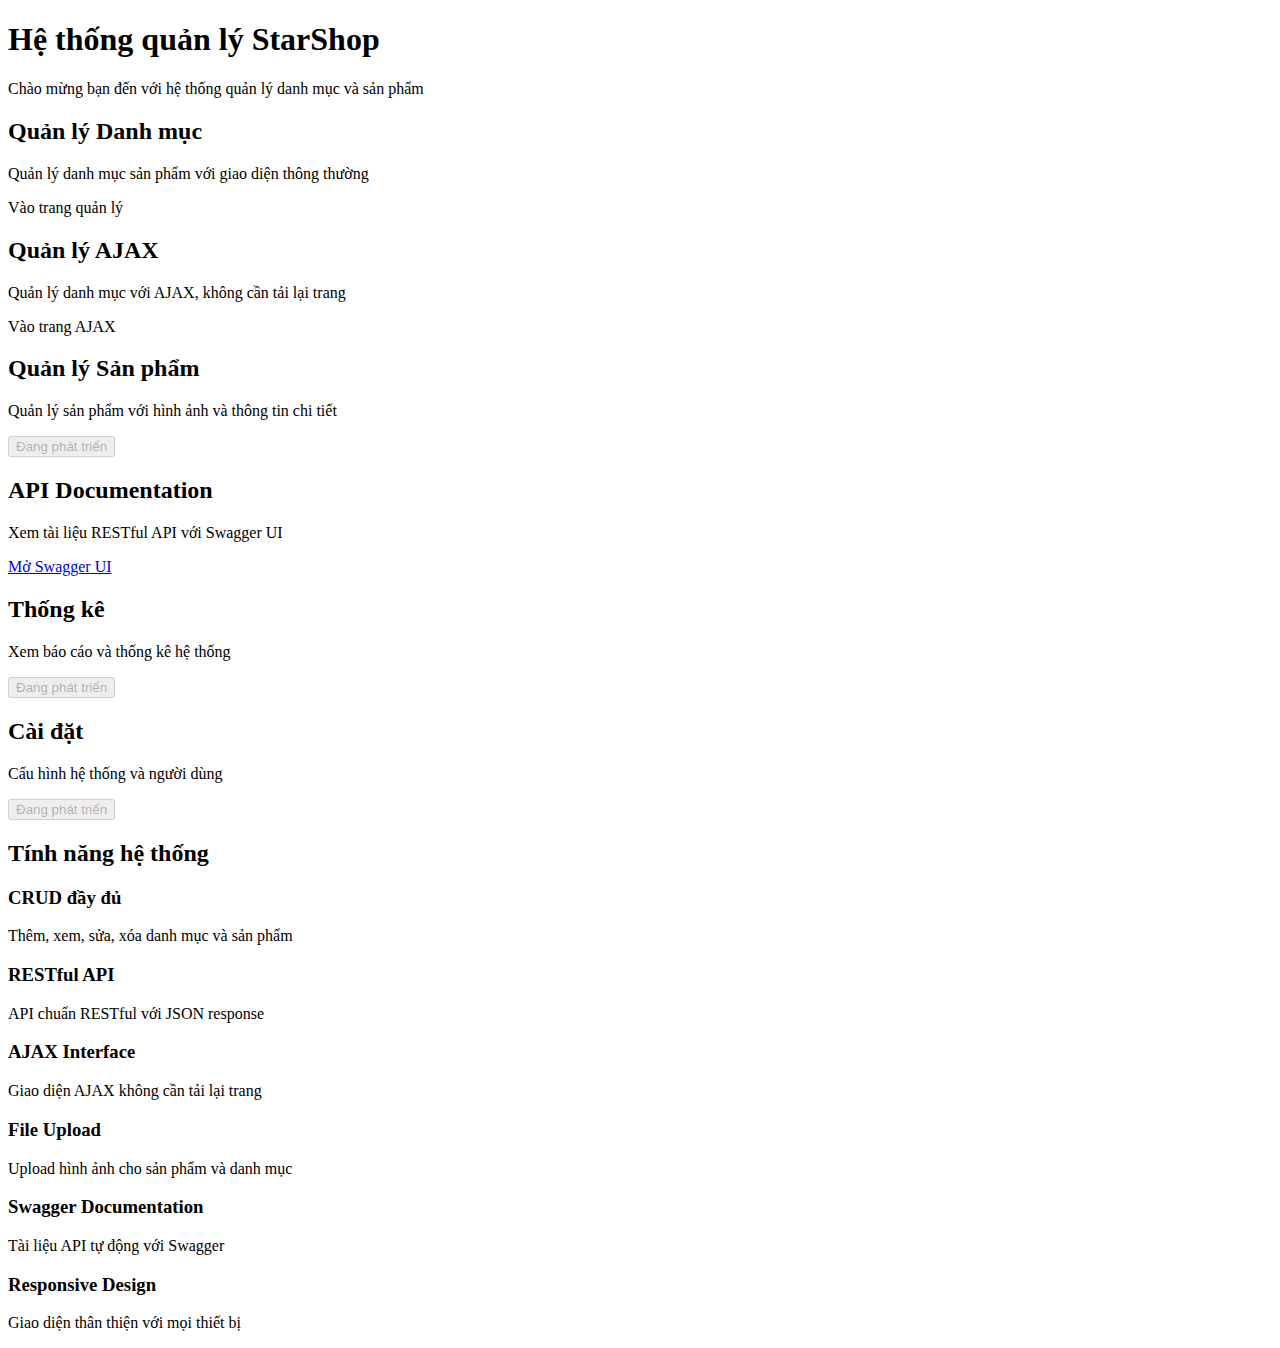
<file: src/main/resources/templates/index.html>
<!DOCTYPE html>
<html layout:decorate="~{layout}" xmlns:th="http://www.thymeleaf.org"
      xmlns:layout="http://www.ultraq.net.nz/thymeleaf/layout">
<body>
<div layout:fragment="content" class="max-w-7xl mx-auto py-6">
    <!-- Hero Section -->
    <div class="bg-white rounded-lg shadow-lg p-8 mb-8">
        <h1 class="text-4xl font-bold text-gray-900 mb-4 flex items-center justify-center">
            <i class="fas fa-store text-blue-600 mr-4"></i>
            Hệ thống quản lý StarShop
        </h1>
        <p class="text-lg text-gray-600 text-center">
            Chào mừng bạn đến với hệ thống quản lý danh mục và sản phẩm
        </p>
    </div>

    <!-- Navigation Cards -->
    <div class="grid md:grid-cols-2 lg:grid-cols-3 gap-6">
        <!-- Category Management Card -->
        <div class="bg-white rounded-lg shadow-md hover:shadow-xl transition-shadow duration-300">
            <div class="p-6">
                <div class="flex items-center mb-4">
                    <i class="fas fa-folder-open text-blue-500 text-3xl mr-3"></i>
                    <h2 class="text-2xl font-bold text-gray-900">Quản lý Danh mục</h2>
                </div>
                <p class="text-gray-600 mb-6">
                    Quản lý danh mục sản phẩm với giao diện thông thường
                </p>
                <a th:href="@{/categories}" 
                   class="inline-flex items-center px-4 py-2 bg-blue-600 text-white rounded-lg hover:bg-blue-700 transition-colors">
                    <i class="fas fa-arrow-right mr-2"></i>
                    Vào trang quản lý
                </a>
            </div>
        </div>

        <!-- AJAX Category Management Card -->
        <div class="bg-white rounded-lg shadow-md hover:shadow-xl transition-shadow duration-300">
            <div class="p-6">
                <div class="flex items-center mb-4">
                    <i class="fas fa-sync-alt text-green-500 text-3xl mr-3"></i>
                    <h2 class="text-2xl font-bold text-gray-900">Quản lý AJAX</h2>
                </div>
                <p class="text-gray-600 mb-6">
                    Quản lý danh mục với AJAX, không cần tải lại trang
                </p>
                <a th:href="@{/categories/ajax}" 
                   class="inline-flex items-center px-4 py-2 bg-green-600 text-white rounded-lg hover:bg-green-700 transition-colors">
                    <i class="fas fa-rocket mr-2"></i>
                    Vào trang AJAX
                </a>
            </div>
        </div>

        <!-- Product Management Card -->
        <div class="bg-white rounded-lg shadow-md hover:shadow-xl transition-shadow duration-300">
            <div class="p-6">
                <div class="flex items-center mb-4">
                    <i class="fas fa-box text-purple-500 text-3xl mr-3"></i>
                    <h2 class="text-2xl font-bold text-gray-900">Quản lý Sản phẩm</h2>
                </div>
                <p class="text-gray-600 mb-6">
                    Quản lý sản phẩm với hình ảnh và thông tin chi tiết
                </p>
                <button disabled
                   class="inline-flex items-center px-4 py-2 bg-gray-400 text-white rounded-lg cursor-not-allowed">
                    <i class="fas fa-lock mr-2"></i>
                    Đang phát triển
                </button>
            </div>
        </div>

        <!-- API Documentation Card -->
        <div class="bg-white rounded-lg shadow-md hover:shadow-xl transition-shadow duration-300">
            <div class="p-6">
                <div class="flex items-center mb-4">
                    <i class="fas fa-code text-orange-500 text-3xl mr-3"></i>
                    <h2 class="text-2xl font-bold text-gray-900">API Documentation</h2>
                </div>
                <p class="text-gray-600 mb-6">
                    Xem tài liệu RESTful API với Swagger UI
                </p>
                <a href="/swagger-ui.html" target="_blank"
                   class="inline-flex items-center px-4 py-2 bg-orange-600 text-white rounded-lg hover:bg-orange-700 transition-colors">
                    <i class="fas fa-external-link-alt mr-2"></i>
                    Mở Swagger UI
                </a>
            </div>
        </div>

        <!-- Statistics Card -->
        <div class="bg-white rounded-lg shadow-md hover:shadow-xl transition-shadow duration-300">
            <div class="p-6">
                <div class="flex items-center mb-4">
                    <i class="fas fa-chart-bar text-indigo-500 text-3xl mr-3"></i>
                    <h2 class="text-2xl font-bold text-gray-900">Thống kê</h2>
                </div>
                <p class="text-gray-600 mb-6">
                    Xem báo cáo và thống kê hệ thống
                </p>
                <button disabled
                   class="inline-flex items-center px-4 py-2 bg-gray-400 text-white rounded-lg cursor-not-allowed">
                    <i class="fas fa-lock mr-2"></i>
                    Đang phát triển
                </button>
            </div>
        </div>

        <!-- Settings Card -->
        <div class="bg-white rounded-lg shadow-md hover:shadow-xl transition-shadow duration-300">
            <div class="p-6">
                <div class="flex items-center mb-4">
                    <i class="fas fa-cog text-gray-500 text-3xl mr-3"></i>
                    <h2 class="text-2xl font-bold text-gray-900">Cài đặt</h2>
                </div>
                <p class="text-gray-600 mb-6">
                    Cấu hình hệ thống và người dùng
                </p>
                <button disabled
                   class="inline-flex items-center px-4 py-2 bg-gray-400 text-white rounded-lg cursor-not-allowed">
                    <i class="fas fa-lock mr-2"></i>
                    Đang phát triển
                </button>
            </div>
        </div>
    </div>

    <!-- Features Section -->
    <div class="bg-white rounded-lg shadow-lg p-8 mt-8">
        <h2 class="text-2xl font-bold text-gray-900 mb-6">
            <i class="fas fa-star text-yellow-500 mr-2"></i>
            Tính năng hệ thống
        </h2>
        <div class="grid md:grid-cols-2 gap-4">
            <div class="flex items-start">
                <i class="fas fa-check-circle text-green-500 mt-1 mr-3"></i>
                <div>
                    <h3 class="font-semibold">CRUD đầy đủ</h3>
                    <p class="text-gray-600 text-sm">Thêm, xem, sửa, xóa danh mục và sản phẩm</p>
                </div>
            </div>
            <div class="flex items-start">
                <i class="fas fa-check-circle text-green-500 mt-1 mr-3"></i>
                <div>
                    <h3 class="font-semibold">RESTful API</h3>
                    <p class="text-gray-600 text-sm">API chuẩn RESTful với JSON response</p>
                </div>
            </div>
            <div class="flex items-start">
                <i class="fas fa-check-circle text-green-500 mt-1 mr-3"></i>
                <div>
                    <h3 class="font-semibold">AJAX Interface</h3>
                    <p class="text-gray-600 text-sm">Giao diện AJAX không cần tải lại trang</p>
                </div>
            </div>
            <div class="flex items-start">
                <i class="fas fa-check-circle text-green-500 mt-1 mr-3"></i>
                <div>
                    <h3 class="font-semibold">File Upload</h3>
                    <p class="text-gray-600 text-sm">Upload hình ảnh cho sản phẩm và danh mục</p>
                </div>
            </div>
            <div class="flex items-start">
                <i class="fas fa-check-circle text-green-500 mt-1 mr-3"></i>
                <div>
                    <h3 class="font-semibold">Swagger Documentation</h3>
                    <p class="text-gray-600 text-sm">Tài liệu API tự động với Swagger</p>
                </div>
            </div>
            <div class="flex items-start">
                <i class="fas fa-check-circle text-green-500 mt-1 mr-3"></i>
                <div>
                    <h3 class="font-semibold">Responsive Design</h3>
                    <p class="text-gray-600 text-sm">Giao diện thân thiện với mọi thiết bị</p>
                </div>
            </div>
        </div>
    </div>
</div>
</body>
</html>
</file>
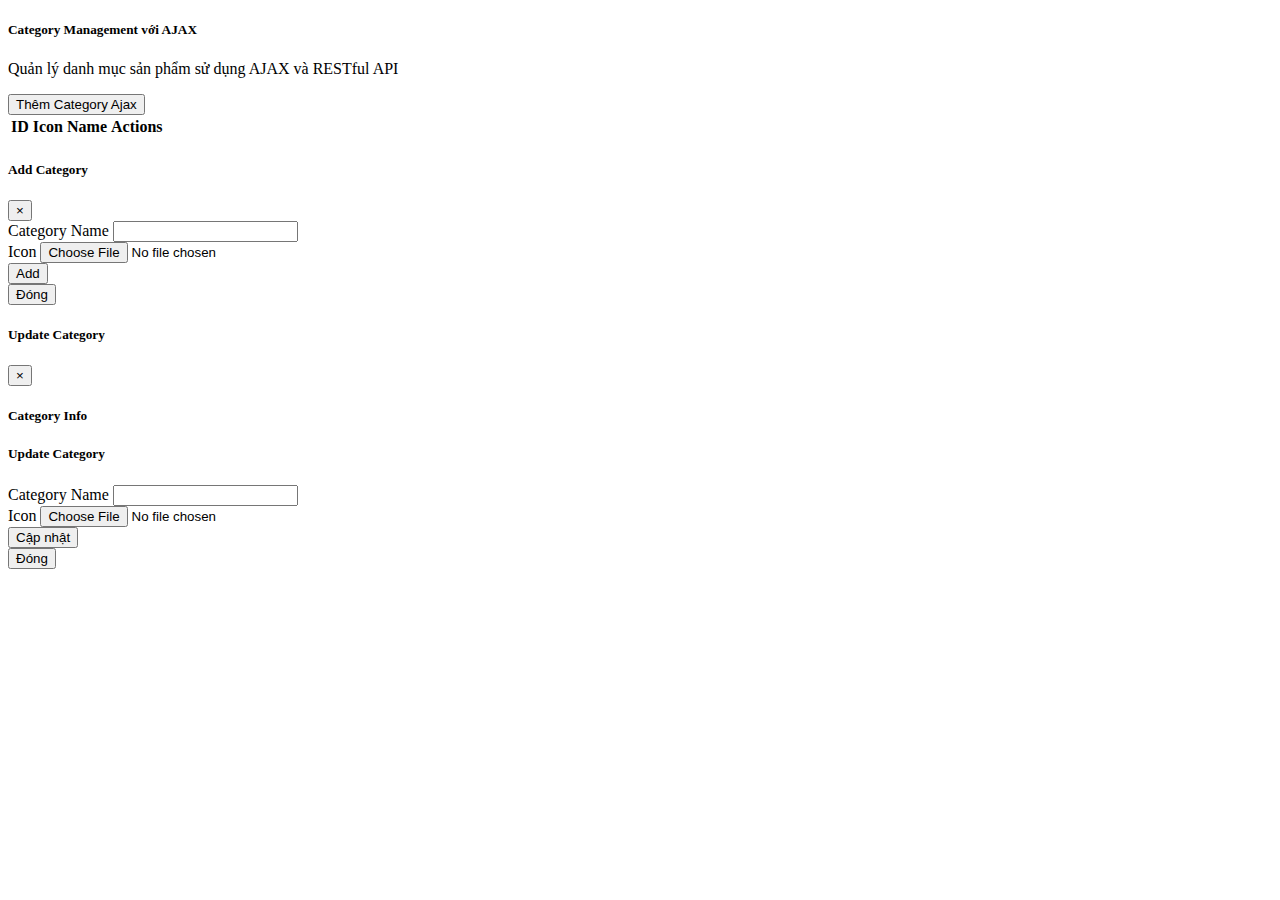
<file: src/main/resources/templates/category/ajax-management.html>
<!DOCTYPE html>
<html lang="vi" xmlns:th="http://www.thymeleaf.org"
      xmlns:layout="http://www.ultraq.net.nz/thymeleaf/layout"
      layout:decorate="~{layout}">
<head>
    <title>Category Management - AJAX</title>
</head>
<body>
    <div layout:fragment="content">
        <div class="container-fluid py-4">
            <div class="row">
                <div class="col-12">
                    <div class="card">
                        <div class="card-header pb-0">
                            <div class="d-lg-flex">
                                <div>
                                    <h5 class="mb-0">Category Management với AJAX</h5>
                                    <p class="text-sm mb-0">
                                        Quản lý danh mục sản phẩm sử dụng AJAX và RESTful API
                                    </p>
                                </div>
                                <div class="ms-auto my-auto mt-lg-0 mt-4">
                                    <div class="ms-auto my-auto">
                                        <button class="btn btn-success ml-auto"
                                                onclick="showCreateNewCategoryModal()">
                                            <i class="fas fa-plus mr-2"></i>Thêm Category Ajax
                                        </button>
                                    </div>
                                </div>
                            </div>
                        </div>
                        <div class="card-body px-0 pb-0">
                            <div class="table-responsive">
                                <table class="table table-striped table-responsive" id="categoriesTable">
                                    <thead class="thead-inverse">
                                        <tr>
                                            <th>ID</th>
                                            <th>Icon</th>
                                            <th>Name</th>
                                            <th>Actions</th>
                                        </tr>
                                    </thead>
                                    <tbody>
                                        <!-- Data will be loaded via AJAX -->
                                    </tbody>
                                </table>
                            </div>
                        </div>
                    </div>
                </div>
            </div>
        </div>

        <!-- Add Category Modal -->
        <div class="modal" tabindex="-1" role="dialog" id="createCategoryModal">
            <div class="modal-dialog" role="document">
                <div class="modal-content">
                    <form id="addCategory" method="post" onsubmit="return false;" enctype="multipart/form-data">
                        <div class="modal-header">
                            <h5 class="modal-title">Add Category</h5>
                            <button type="button" class="close" data-dismiss="modal">
                                <span aria-hidden="true">&times;</span>
                            </button>
                        </div>
                        <div class="modal-body">
                            <div class="form-group">
                                <label for="new_categoryname">Category Name</label>
                                <input type="text" class="form-control" id="new_categoryname" name="categoryName" required>
                            </div>
                            <div class="form-group">
                                <label for="new_icon">Icon</label>
                                <input type="file" class="form-control" id="new_icon" name="icon" required>
                            </div>
                            <div class="form-group row">
                                <div class="col text-center">
                                    <button type="submit" class="btn btn-primary btn-block">Add</button>
                                </div>
                            </div>
                        </div>
                        <div class="modal-footer">
                            <button type="button" class="btn btn-secondary" data-dismiss="modal">Đóng</button>
                        </div>
                    </form>
                </div>
            </div>
        </div>

        <!-- Update Category Modal -->
        <div class="modal" tabindex="-1" role="dialog" id="updateCategoryInfoModal">
            <div class="modal-dialog" role="document">
                <div class="modal-content">
                    <div class="modal-header">
                        <h5 class="modal-title">Update Category</h5>
                        <button type="button" class="close" data-dismiss="modal">
                            <span aria-hidden="true">&times;</span>
                        </button>
                    </div>
                    <div class="modal-body">
                        <div class="card">
                            <div class="card-header">
                                <h5><i class="far fa-address-card mr-1"></i>Category Info</h5>
                            </div>
                            <div class="card-body pb-0">
                                <p id="updateCategoryInfoModalId"></p>
                                <p id="updateCategoryInfoModalName"></p>
                                <p id="updateCategoryInfoModalIcon"></p>
                            </div>
                        </div>
                        <div class="card mt-2">
                            <div class="card-header">
                                <h5><i class="far fa-address-card mr-1"></i>Update Category</h5>
                            </div>
                            <div class="card-body pb-0">
                                <form id="updateCategory" method="post" onsubmit="return false;" enctype="multipart/form-data">
                                    <div class="form-group">
                                        <label for="categoryName">Category Name</label>
                                        <input type="text" class="form-control" id="categoryName_up" name="categoryName" required>
                                    </div>
                                    <div class="form-group">
                                        <label for="new_icon">Icon</label>
                                        <input type="file" class="form-control" id="icon_up" name="icon">
                                    </div>
                                    <input type="hidden" id="categoryId_up" name="categoryId">
                                    <div class="form-group row">
                                        <div class="col text-center">
                                            <button type="submit" class="btn btn-primary btn-block">Cập nhật</button>
                                        </div>
                                    </div>
                                </form>
                            </div>
                        </div>
                    </div>
                    <div class="modal-footer">
                        <button type="button" class="btn btn-secondary" data-dismiss="modal">Đóng</button>
                    </div>
                </div>
            </div>
        </div>
    </div>

    <script layout:fragment="custom-js">
        /* Get category */
        $(document).ready(function() {
            loadCategories();
        });

        function loadCategories() {
            $.getJSON(contextPath + '/api/category', function(data) {
                var tr = [];
                var categories = data.body; // Dữ liệu nằm trong response.body
                for (var i = 0; i < categories.length; i++) {
                    tr.push('<tr>');
                    tr.push('<td>' + categories[i].categoryId + '</td>');
                    tr.push('<td>');
                    if (categories[i].icon) {
                        tr.push('<img src="/uploads/' + categories[i].icon + '" style="width:70px" class="img-fluid" alt="">');
                    } else {
                        tr.push('<i class="fas fa-image" style="font-size: 30px; color: #ccc;"></i>');
                    }
                    tr.push('</td>');
                    tr.push('<td>' + categories[i].categoryName + '</td>');
                    tr.push('<td>');
                    tr.push('<button class="btn btn-outline-warning btn-sm me-2" onclick="showEditCategoryModal(' + 
                        categories[i].categoryId + ', \'' + categories[i].categoryName + '\', \'' + 
                        (categories[i].icon || '') + '\')">');
                    tr.push('<i class="fa fa-edit"></i></button>');
                    tr.push('<button class="btn btn-outline-danger btn-sm" onclick="deleteCategory(' + 
                        categories[i].categoryId + ')">');
                    tr.push('<i class="fa fa-trash"></i></button>');
                    tr.push('</td>');
                    tr.push('</tr>');
                }
                $('#categoriesTable tbody').html(tr.join(''));
            }).fail(function() {
                alert('Lỗi khi tải danh sách categories');
            });
        }

        /* Add category */
        $("form#addCategory").submit(function(e) {
            e.preventDefault(); 
            var formData = new FormData(this);
            $.ajax({
                url: contextPath + '/api/category/addCategory',
                type: 'POST',
                dataType: "json",
                data: formData,
                success: function (data) {
                    $('#createCategoryModal').modal('hide');
                    loadCategories();
                    alert('Thêm category thành công!');
                },
                error: function(xhr) {
                    alert('Lỗi: ' + xhr.responseText);
                },
                cache: false,
                contentType: false,
                processData: false
            });
        });

        function showCreateNewCategoryModal(){
            $('#new_categoryname').val('');
            $('#new_icon').val('');
            $('#createCategoryModal').modal('show');
        }

        /* Edit */
        function showEditCategoryModal(categoryId, categoryName, icon) {
            $('#updateCategoryInfoModalId').text("Category ID: " + categoryId);
            $('#updateCategoryInfoModalName').text("Category Name: " + categoryName);
            $('#updateCategoryInfoModalIcon').text('Icon: ' + (icon || 'Không có'));
            
            $('#categoryName_up').val(categoryName);
            $('#categoryId_up').val(categoryId);
            $('#updateCategoryInfoModal').modal('show');
        }

        $("form#updateCategory").submit(function(e) {
            e.preventDefault(); 
            var formData = new FormData(this);
            $.ajax({
                url: contextPath + '/api/category/updateCategory',
                type: 'PUT',
                dataType: "json",
                data: formData,
                success: function (data) {
                    $('#updateCategoryInfoModal').modal('hide');
                    loadCategories();
                    alert('Cập nhật category thành công!');
                },
                error: function(xhr) {
                    alert('Lỗi: ' + xhr.responseText);
                },
                cache: false,
                contentType: false,
                processData: false
            });
        });

        /* Delete */
        function deleteCategory(categoryId) {
            if (confirm('Bạn có chắc chắn muốn xóa category này?')) {
                $.ajax({
                    type: "DELETE",
                    url: contextPath + '/api/category/deleteCategory?categoryId=' + categoryId,
                    dataType: "json",
                    success: function() {
                        loadCategories();
                        alert('Xóa category thành công!');
                    },
                    error: function(xhr) {
                        alert('Lỗi: ' + xhr.responseText);
                    }
                });
            }
        }
    </script>
</body>
</html>
</file>
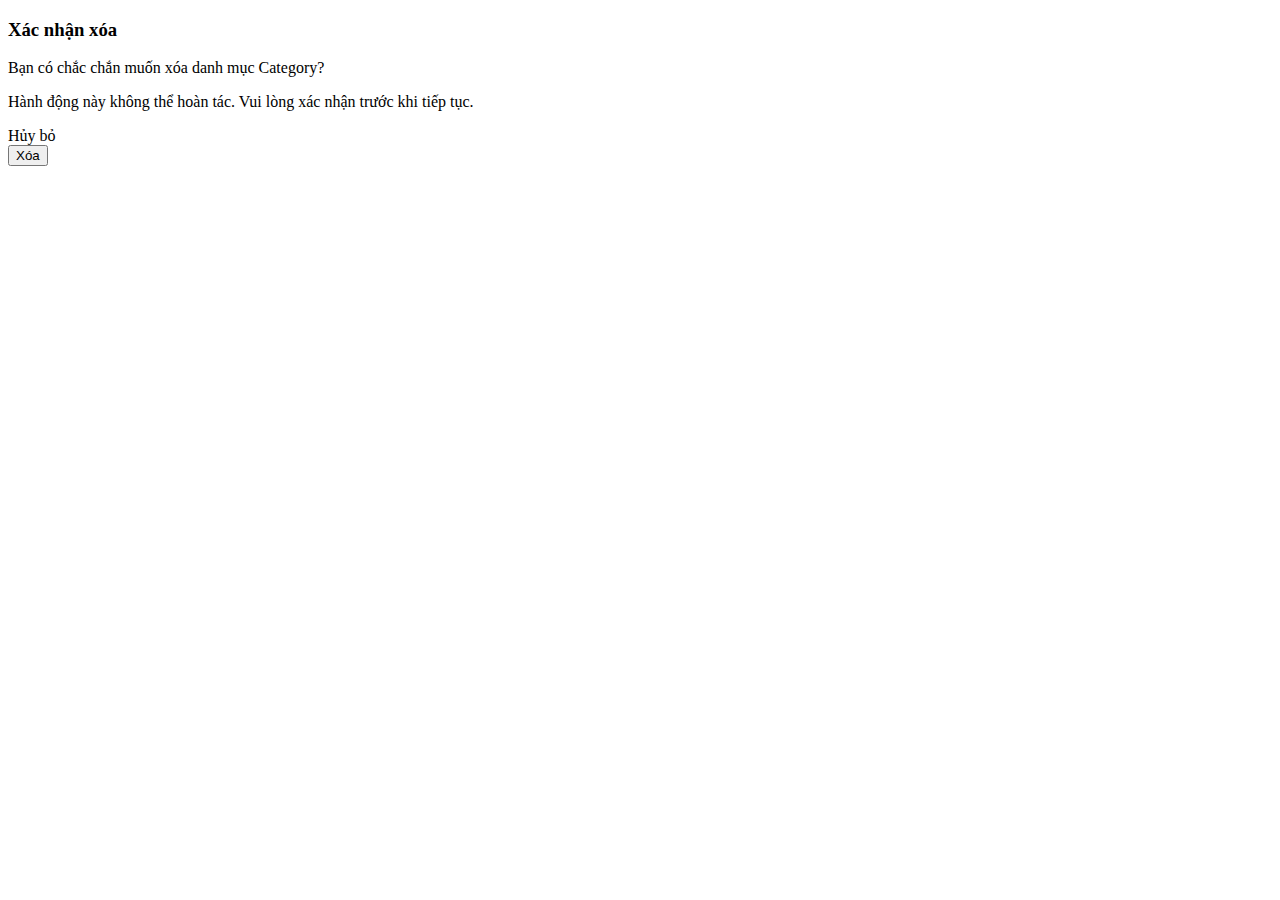
<file: src/main/resources/templates/category/delete_confirm.html>
<!DOCTYPE html>
<html layout:decorate="~{layout}" xmlns:th="http://www.thymeleaf.org"
      xmlns:layout="http://www.ultraq.net.nz/thymeleaf/layout">
<body>
<div layout:fragment="content" class="max-w-2xl mx-auto">
    <div class="card border border-red-200">
        <div class="card-header bg-red-50 border-b border-red-200">
            <h3 class="text-xl font-semibold text-red-700 flex items-center">
                <i class="fas fa-triangle-exclamation mr-2"></i>
                Xác nhận xóa
            </h3>
        </div>
        <div class="card-body">
            <div class="flex items-start space-x-3">
                <div class="flex-shrink-0">
                    <div class="h-10 w-10 rounded-full bg-red-100 flex items-center justify-center">
                        <i class="fas fa-trash text-red-600"></i>
                    </div>
                </div>
                <div>
                    <p class="text-gray-700">
                        Bạn có chắc chắn muốn xóa danh mục 
                        <span class="font-semibold text-gray-900" th:text="${category.name}">Category</span>?
                    </p>
                    <p class="text-sm text-gray-500 mt-2">
                        Hành động này không thể hoàn tác. Vui lòng xác nhận trước khi tiếp tục.
                    </p>
                </div>
            </div>
        </div>
        <div class="card-footer flex items-center justify-end space-x-3">
            <a th:href="@{/categories}" class="btn btn-secondary">
                <i class="fas fa-times mr-2"></i>
                Hủy bỏ
            </a>
            <form th:action="@{/categories/delete}" method="post" class="inline">
                <input type="hidden" name="id" th:value="${category.id}">
                <button type="submit" class="btn btn-danger" data-loading>
                    <i class="fas fa-trash mr-2"></i>
                    Xóa
                </button>
            </form>
        </div>
    </div>
</div>
</body>
</html>
</file>
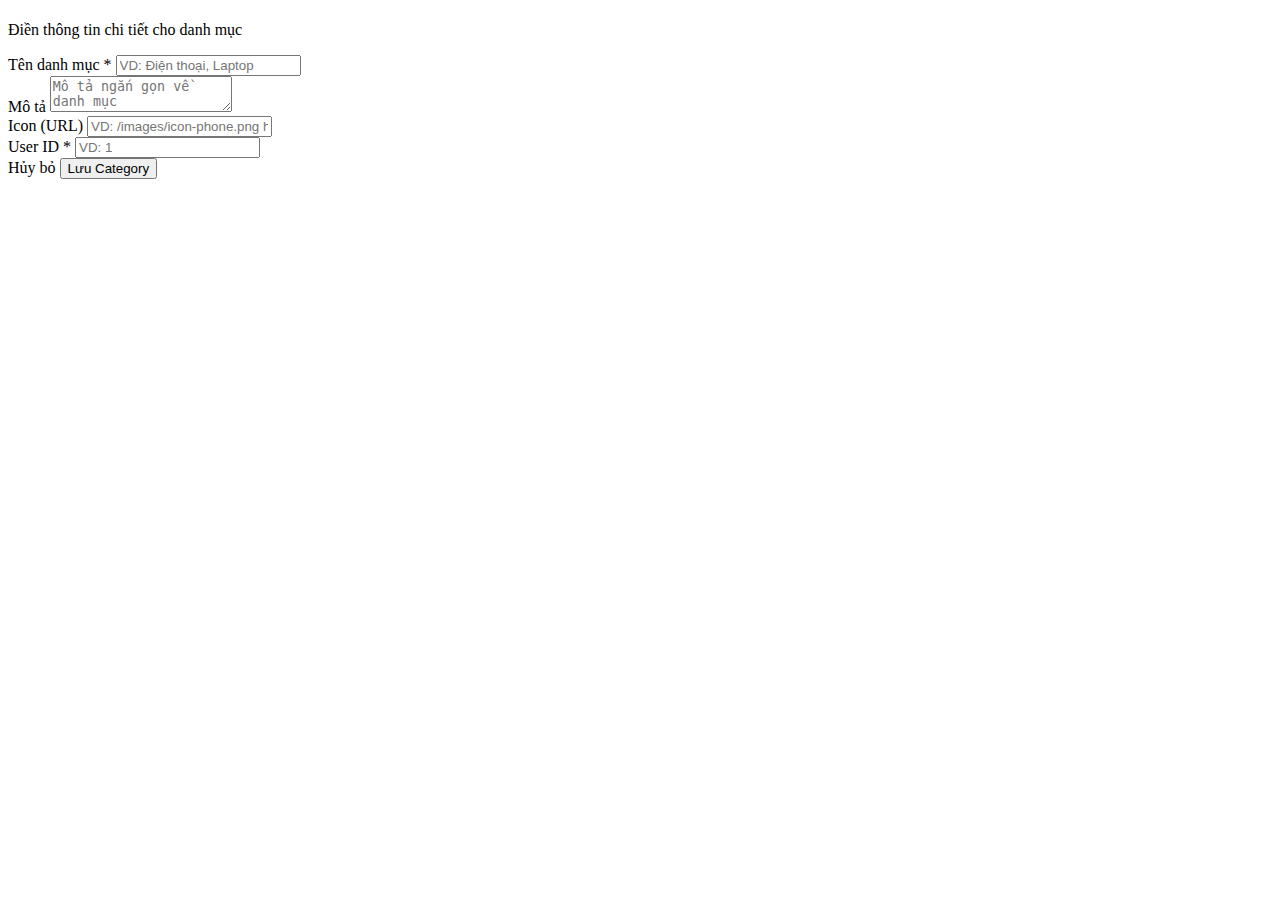
<file: src/main/resources/templates/category/form.html>
<!DOCTYPE html>
<html layout:decorate="~{layout}" xmlns:th="http://www.thymeleaf.org"
      xmlns:layout="http://www.ultraq.net.nz/thymeleaf/layout">
<body>
<div layout:fragment="content" class="max-w-3xl mx-auto">
    <!-- Header -->
    <div class="mb-6">
        <h1 class="text-3xl font-bold text-gray-900 flex items-center">
            <i class="fas fa-folder-open text-blue-600 mr-3"></i>
            <span th:text="${category.id == null} ? 'Thêm Category' : 'Sửa Category'"></span>
        </h1>
        <p class="mt-2 text-sm text-gray-600">Điền thông tin chi tiết cho danh mục</p>
    </div>

    <!-- Form Card -->
    <div class="card">
        <div class="card-body">
<form th:action="${category.id == null} ? @{/categories/save} : @{/categories/update/{id}(id=${category.id})}" th:object="${category}" method="post">
                <input type="hidden" th:if="${category.id}" th:field="*{id}"/>

                <div class="form-group">
                    <label class="form-label" for="name">Tên danh mục <span class="text-red-500">*</span></label>
                    <input id="name" th:field="*{name}" required maxlength="100" class="form-input" placeholder="VD: Điện thoại, Laptop"/>
                </div>

                <div class="form-group">
                    <label class="form-label" for="description">Mô tả</label>
                    <textarea id="description" th:field="*{description}" maxlength="500" class="form-input form-textarea" placeholder="Mô tả ngắn gọn về danh mục"></textarea>
                </div>

                <div class="grid grid-cols-1 md:grid-cols-2 gap-6">
                    <div class="form-group">
                        <label class="form-label" for="icon">Icon (URL)</label>
                        <input id="icon" th:field="*{icon}" maxlength="255" class="form-input" placeholder="VD: /images/icon-phone.png hoặc URL đầy đủ"/>
                    </div>

                    <div class="form-group">
                        <label class="form-label" for="userId">User ID <span class="text-red-500">*</span></label>
                        <input id="userId" type="number" th:field="*{userId}" required class="form-input" placeholder="VD: 1"/>
                    </div>
                </div>

                <!-- Actions -->
                <div class="flex items-center justify-end space-x-3 mt-6">
                    <a th:href="@{/categories}" class="btn btn-secondary">
                        <i class="fas fa-arrow-left mr-2"></i>
                        Hủy bỏ
                    </a>
                    <button type="submit" class="btn btn-success">
                        <i class="fas fa-save mr-2"></i>
                        Lưu Category
                    </button>
                </div>
            </form>
        </div>
    </div>
</div>
</body>
</html>
</file>
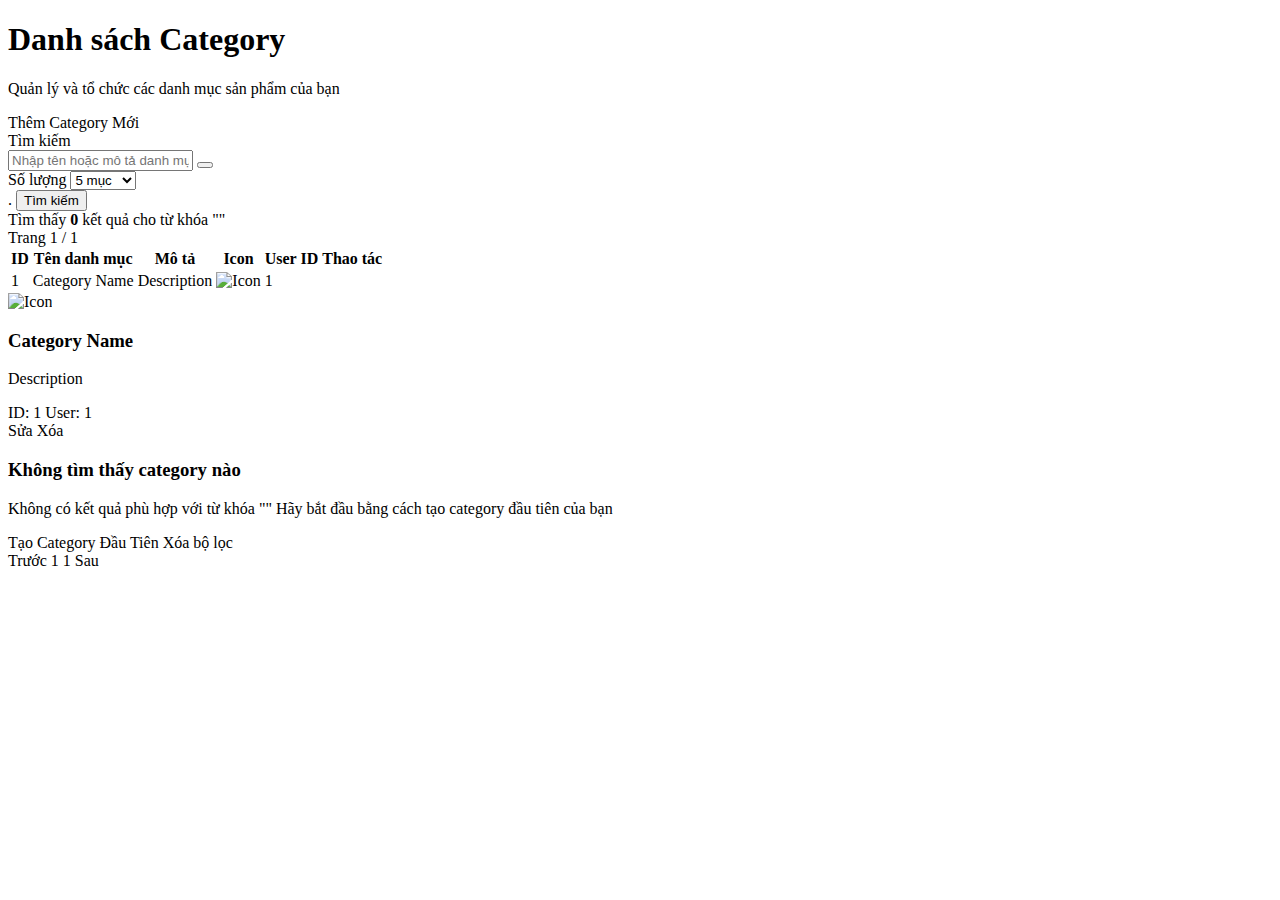
<file: src/main/resources/templates/category/list.html>
<!DOCTYPE html>
<html layout:decorate="~{layout}" xmlns:th="http://www.thymeleaf.org"
      xmlns:layout="http://www.ultraq.net.nz/thymeleaf/layout">
<body>
<div layout:fragment="content" class="space-y-6">
    
    <!-- Page Header -->
    <div class="flex flex-col sm:flex-row sm:items-center sm:justify-between">
        <div>
            <h1 class="text-3xl font-bold text-gray-900 flex items-center">
                <i class="fas fa-th-large text-blue-600 mr-3"></i>
                Danh sách Category
            </h1>
            <p class="mt-2 text-sm text-gray-600">
                Quản lý và tổ chức các danh mục sản phẩm của bạn
            </p>
        </div>
        <div class="mt-4 sm:mt-0">
            <a th:href="@{/categories/new}" 
               class="btn btn-primary btn-lg">
                <i class="fas fa-plus mr-2"></i>
                Thêm Category Mới
            </a>
        </div>
    </div>
    
    <!-- Search and Filters Card -->
    <div class="search-form">
        <form th:action="@{/categories}" method="get" id="search-form" class="space-y-4">
            <div class="form-row">
                <div class="form-col">
                    <label class="form-label" for="search-input">
                        <i class="fas fa-search mr-1"></i>
                        Tìm kiếm
                    </label>
                    <div class="relative">
                        <input type="text" 
                               name="keyword" 
                               id="search-input"
                               placeholder="Nhập tên hoặc mô tả danh mục..." 
                               th:value="${keyword}"
                               class="form-input pr-10">
                        <button type="button" 
                                id="clear-search"
                                class="absolute inset-y-0 right-0 flex items-center pr-3 text-gray-400 hover:text-gray-600"
                                th:if="${keyword != null and !keyword.isEmpty()}">
                            <i class="fas fa-times"></i>
                        </button>
                    </div>
                </div>
                
                <div class="form-col-auto" style="min-width: 120px;">
                    <label class="form-label">
                        <i class="fas fa-list-ol mr-1"></i>
                        Số lượng
                    </label>
                    <select name="size" class="form-input form-select">
                        <option value="5" th:selected="${size == 5}">5 mục</option>
                        <option value="10" th:selected="${size == 10}">10 mục</option>
                        <option value="20" th:selected="${size == 20}">20 mục</option>
                        <option value="50" th:selected="${size == 50}">50 mục</option>
                    </select>
                </div>
                
                <div class="form-col-auto">
                    <label class="form-label text-transparent">.</label>
                    <button type="submit" class="btn btn-primary" data-loading>
                        <i class="fas fa-search mr-2"></i>
                        Tìm kiếm
                    </button>
                </div>
            </div>
        </form>
    </div>
    
    <!-- Results Summary -->
    <div class="flex items-center justify-between bg-blue-50 border border-blue-200 rounded-lg px-4 py-3">
        <div class="flex items-center">
            <i class="fas fa-info-circle text-blue-600 mr-2"></i>
            <span class="text-blue-800">
                Tìm thấy <strong th:text="${categoryPage.totalElements}">0</strong> kết quả
                <span th:if="${keyword != null and !keyword.isEmpty()}">
                    cho từ khóa "<span th:text="${keyword}" class="font-medium"></span>"
                </span>
            </span>
        </div>
        <div class="text-sm text-blue-600" th:if="${categoryPage.totalElements > 0}">
            Trang <span th:text="${categoryPage.number + 1}">1</span> / <span th:text="${categoryPage.totalPages}">1</span>
        </div>
    </div>
    
    <!-- Categories Grid/Table -->
    <div th:if="${categoryPage.totalElements > 0}" class="space-y-6">
        
        <!-- Desktop Table View -->
        <div class="hidden lg:block table-container">
            <table class="table">
                <thead>
                    <tr>
                        <th class="w-16">
                            <i class="fas fa-hashtag mr-1"></i>
                            ID
                        </th>
                        <th>
                            <i class="fas fa-tag mr-1"></i>
                            Tên danh mục
                        </th>
                        <th>
                            <i class="fas fa-align-left mr-1"></i>
                            Mô tả
                        </th>
                        <th class="w-20">
                            <i class="fas fa-image mr-1"></i>
                            Icon
                        </th>
                        <th class="w-20">
                            <i class="fas fa-user mr-1"></i>
                            User ID
                        </th>
                        <th class="w-32">
                            <i class="fas fa-cog mr-1"></i>
                            Thao tác
                        </th>
                    </tr>
                </thead>
                <tbody>
                    <tr th:each="c : ${categoryPage.content}" class="hover:bg-gray-50 transition-colors duration-200">
                        <td>
                            <span class="inline-flex items-center px-2.5 py-0.5 rounded-full text-xs font-medium bg-gray-100 text-gray-800" th:text="${c.id}">1</span>
                        </td>
                        <td>
                            <div class="font-medium text-gray-900" th:text="${c.name}">Category Name</div>
                        </td>
                        <td>
                            <div class="text-gray-600 text-sm max-w-xs text-truncate" th:text="${c.description}">Description</div>
                        </td>
                        <td>
                            <div th:if="${c.icon}" class="flex justify-center">
                                <img th:src="@{${c.icon}}" alt="Icon" class="h-8 w-8 rounded object-cover border border-gray-200"/>
                            </div>
                            <div th:unless="${c.icon}" class="flex justify-center">
                                <div class="h-8 w-8 bg-gray-100 rounded flex items-center justify-center">
                                    <i class="fas fa-image text-gray-400 text-sm"></i>
                                </div>
                            </div>
                        </td>
                        <td>
                            <span class="text-sm text-gray-600" th:text="${c.userId}">1</span>
                        </td>
                        <td>
                            <div class="flex space-x-2">
                                <a th:href="@{'/categories/edit/' + ${c.id}}" 
                                   class="btn btn-sm btn-secondary"
                                   data-tooltip="Chỉnh sửa">
                                    <i class="fas fa-edit"></i>
                                </a>
                                <a th:href="@{'/categories/delete/' + ${c.id}}" 
                                   class="delete-confirm btn btn-sm btn-danger"
                                   th:data-name="${c.name}"
                                   data-tooltip="Xóa">
                                    <i class="fas fa-trash"></i>
                                </a>
                            </div>
                        </td>
                    </tr>
                </tbody>
            </table>
        </div>
        
        <!-- Mobile Card View -->
        <div class="lg:hidden space-y-4">
            <div th:each="c : ${categoryPage.content}" class="card hover:shadow-md transition-shadow duration-200">
                <div class="card-body">
                    <div class="flex items-start justify-between">
                        <div class="flex items-start space-x-3">
                            <div th:if="${c.icon}">
                                <img th:src="@{${c.icon}}" alt="Icon" class="h-12 w-12 rounded-lg object-cover border border-gray-200"/>
                            </div>
                            <div th:unless="${c.icon}">
                                <div class="h-12 w-12 bg-gray-100 rounded-lg flex items-center justify-center">
                                    <i class="fas fa-image text-gray-400"></i>
                                </div>
                            </div>
                            <div class="flex-1 min-w-0">
                                <h3 class="text-lg font-medium text-gray-900" th:text="${c.name}">Category Name</h3>
                                <p class="text-sm text-gray-600 mt-1" th:text="${c.description}">Description</p>
                                <div class="flex items-center space-x-4 mt-2">
                                    <span class="inline-flex items-center text-xs text-gray-500">
                                        <i class="fas fa-hashtag mr-1"></i>
                                        ID: <span th:text="${c.id}">1</span>
                                    </span>
                                    <span class="inline-flex items-center text-xs text-gray-500">
                                        <i class="fas fa-user mr-1"></i>
                                        User: <span th:text="${c.userId}">1</span>
                                    </span>
                                </div>
                            </div>
                        </div>
                        <div class="flex flex-col space-y-2">
                            <a th:href="@{'/categories/edit/' + ${c.id}}" class="btn btn-sm btn-secondary">
                                <i class="fas fa-edit mr-1"></i>
                                Sửa
                            </a>
                            <a th:href="@{'/categories/delete/' + ${c.id}}" 
                               class="delete-confirm btn btn-sm btn-danger"
                               th:data-name="${c.name}">
                                <i class="fas fa-trash mr-1"></i>
                                Xóa
                            </a>
                        </div>
                    </div>
                </div>
            </div>
        </div>
    </div>
    
    <!-- Empty State -->
    <div th:if="${categoryPage.totalElements == 0}" class="text-center py-12">
        <div class="mx-auto h-24 w-24 text-gray-400 mb-4">
            <i class="fas fa-inbox text-6xl"></i>
        </div>
        <h3 class="text-lg font-medium text-gray-900 mb-2">
            Không tìm thấy category nào
        </h3>
        <p class="text-gray-600 mb-6">
            <span th:if="${keyword != null and !keyword.isEmpty()}">
                Không có kết quả phù hợp với từ khóa "<span th:text="${keyword}" class="font-medium"></span>"
            </span>
            <span th:unless="${keyword != null and !keyword.isEmpty()}">
                Hãy bắt đầu bằng cách tạo category đầu tiên của bạn
            </span>
        </p>
        <div class="space-x-4">
            <a th:href="@{/categories/new}" class="btn btn-primary">
                <i class="fas fa-plus mr-2"></i>
                Tạo Category Đầu Tiên
            </a>
            <a th:href="@{/categories}" th:if="${keyword != null and !keyword.isEmpty()}" class="btn btn-secondary">
                <i class="fas fa-times mr-2"></i>
                Xóa bộ lọc
            </a>
        </div>
    </div>
    
    <!-- Pagination -->
    <div th:if="${categoryPage.totalPages > 1}" class="pagination">
        <!-- Previous page -->
        <a th:if="${!categoryPage.first}" 
           th:href="@{/categories(page=${categoryPage.number-1},size=${categoryPage.size},keyword=${keyword})}"
           class="flex items-center">
            <i class="fas fa-chevron-left mr-1"></i>
            Trước
        </a>
        
        <!-- Page numbers -->
        <span th:each="i : ${#numbers.sequence(0, categoryPage.totalPages-1)}">
            <a th:if="${i != categoryPage.number}"
               th:href="@{/categories(page=${i},size=${categoryPage.size},keyword=${keyword})}"
               th:text="${i+1}">1</a>
            <span th:if="${i == categoryPage.number}" 
                  class="active" 
                  th:text="${i+1}">1</span>
        </span>
        
        <!-- Next page -->
        <a th:if="${!categoryPage.last}" 
           th:href="@{/categories(page=${categoryPage.number+1},size=${categoryPage.size},keyword=${keyword})}"
           class="flex items-center">
            Sau
            <i class="fas fa-chevron-right ml-1"></i>
        </a>
    </div>
    
</div>
</body>
</html>
</file>
